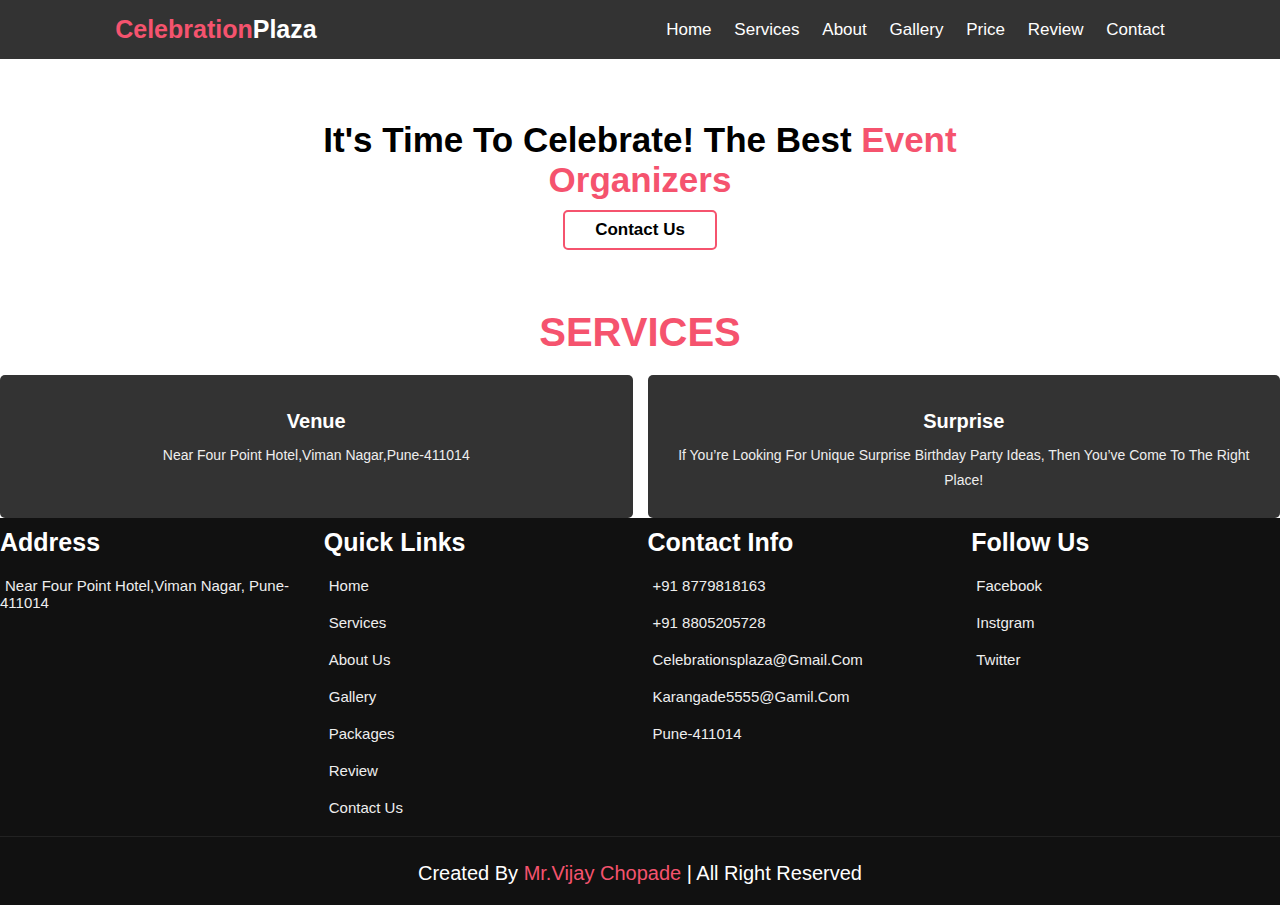
<file: index.html>
<!DOCTYPE html>
<html lang="en">
<head>
    <meta charset="UTF-8">
    <meta http-equiv="X-UA-Compatible" content="IE=edge">
    <meta name="viewport" content="width=device-width, initial-scale=1.0">
    <title> Celebrations Plaza</title>
    <link rel="stylesheet" href="./css/index.css">
    <link rel="stylesheet" href="https://cdnjs.cloudflare.com/ajax/libs/font-awesome/6.2.1/css/all.min.css" integrity="sha512-MV7K8+y+gLIBoVD59lQIYicR65iaqukzvf/nwasF0nqhPay5w/9lJmVM2hMDcnK1OnMGCdVK+iQrJ7lzPJQd1w==" crossorigin="anonymous" referrerpolicy="no-referrer" />

    <link
  rel="stylesheet"
  href="https://cdn.jsdelivr.net/npm/swiper@8/swiper-bundle.min.css"
/>
    <link rel="stylesheet" href="https://cdnjs.cloudflare.com/ajax/libs/font-awesome/6.2.1/css/all.min.css" integrity="sha512-MV7K8+y+gLIBoVD59lQIYicR65iaqukzvf/nwasF0nqhPay5w/9lJmVM2hMDcnK1OnMGCdVK+iQrJ7lzPJQd1w==" crossorigin="anonymous" referrerpolicy="no-referrer" />
</head>
<body>
<!-- headers seaction start -->
<header class="header">
<a href="#" class="logo"><span>Celebration</span>Plaza</a>
    <nav class="navbar">
    <a href="#home">Home</a>
    <a href="#service">Services</a>
    <a href="#about">About</a>
    <a href="#gallery">Gallery</a>
    <a href="#price">price</a>
    <a href="#review">Review</a>
    <a href="#contact">Contact</a>
</nav>
<div id="menu-bars" class="fas fa-bars"></div>

</header>
<!-- header seaction end -->

<!-- home seaction start -->
<section class="home" id="home">
    <div class="content">

        <h3>It's Time To Celebrate! The Best <span>Event organizers</span></h3>
        <a href="tel:-8779818163" class="btn">Contact Us</a>
    </div>
<!-- <div class=" swiper home-slider">
    <div class="swiper-wrapper">
        
       
       
        <div class="swiper-slide"><img src="./img/122 (7).jpg" alt="" srcset=""></div>
        <div class="swiper-slide"><img src="./img/122 (8).jpg" alt="" srcset=""></div>
        <div class="swiper-slide"><img src="./img/122 (3).jpg" alt="" srcset=""></div>
        <div class="swiper-slide"><img src="./img/122 (4).jpg" alt="" srcset=""></div>
        <div class="swiper-slide"><img src="./img/122 (5).jpg" alt="" srcset=""></div>

    </div>
</div> -->

</section>
<!-- home seaction start -->  

<!-- services section start -->
<section class="service" id="service">
    <h1 class="heading"><span>Services</span></h1>
    <div class="box-container">

        <div class="box">
            <i class="fas fa-map-marker-alt"></i>
            <h3>Venue </h3>
            <p>Near Four Point Hotel,Viman Nagar,Pune-411014</p>
        </div>

        <div class="box">
            <i class="fa-regular fa-face-surprise"></i>
            <h3>Surprise</h3>
            <p>If you’re looking for unique surprise birthday party ideas, then you’ve come to the right place!</p>
        </div>  
        <!-- <div class="box">
            <i class="fas fa-music"></i>
            <h3>Music Zone</h3>
            <p>Romantic vibes,Falling in love,Relaxing Mood,Emotional feelings,Soundscapes,Moment worth a kiss</p>
        </div> -->
           
        <!-- <div class="box">
            <i class="fas fa-utensils"></i>
            <h3>Foods And Drinks</h3>
            <p>Candle light dinner, Lunch, Cold drinks and Mocktails</p>
        </div> -->
<!-- 
        <div class="box">
            <i class="fas fa-photo-video"></i>
            <h3>Photos And Videos</h3>
            <p>Capture the your memory and moment with surrounding themes, Save your golden memories</p>
        </div> -->

        <!-- <div class="box">
            <i class=" fas fa-regular fa-cake-candles"></i>
            <h3> Celebration's </h3>
            <p> Birthdays, Anniversarys, Valentine's, Proposals</p>
        </div> -->

        <!-- <div class="box">
            <i class="fa-solid fa-gift"></i>
            <h3>Cakes & Gifts </h3>
            <p>Cake is a answer to all celebrations. Couple gifts and cakes, Including of your package </p>
        </div> -->

        <!-- <div class="box">
            <i class=" fas fa-regular fa-cake-candles"></i>
            <h3>Annivarsary Celebration </h3>
            <p>This Is WonderFul Place for your ANNIVERSARY In Celebration Plaza</p>
        </div> -->

        

    </div>
</section>

<!-- services section end -->



<!-- about section start -->
<!-- <section class="about" id="about">
    <h1 class="heading"><span>About Us</span></h1>

    <div class="row">
        <div class="image">
            <img src="./img/123 (2).jpg" alt="" srcset="">
        </div>
        <div class="content">
            <h3>DON'T CANCEL YOUR EVENT</h3>
            <p>You Just Have Finalised Your Celebration Date, We Provide All Services Including Venue To Everything.</p>
            <p>special celebration for you </p>
            <a href="tel:-8779818163" class="btn">Contact Us</a>
        </div>
    </div>
</section> -->

<!-- about section end -->

<!-- gallery secation start -->

<!-- <section class="gallery" id="gallery">

    <h1 class="heading"> <span>Gallery</span></h1>
    <div class="box-container">

        <div class="box">
            <img src="./img/122 (1).jpg" alt="" srcset="">
            <h3 class="title"> Photos and Events</h3>
            <div class="icons">
                <a href="#box" class="fas fa-heart"></a>
                <a href="#box" class="fas fa-share"></a>
                <a href="#box" class="fas fa-eye"></a>
            </div>
        </div>

        <div class="box">
            <img src="./img/123 (1).jpg" alt="" srcset="">
            <h3 class="title"> Photos and Events</h3>
            <div class="icons">
                <a href="#box" class="fas fa-heart"></a>
                <a href="#box" class="fas fa-share"></a>
                <a href="#box" class="fas fa-eye"></a>
            </div>
        </div>

        <div class="box">
            <img src="./img/122 (3).jpg" alt="" srcset="">
            <h3 class="title"> Photos and Events</h3>
            <div class="icons">
                <a href="#box" class="fas fa-heart"></a>
                <a href="#box" class="fas fa-share"></a>
                <a href="#box" class="fas fa-eye"></a>
            </div>
        </div>

        <div class="box">
            <img src="./img/122 (4).jpg" alt="" srcset="">
            <h3 class="title"> Photos and Events</h3>
            <div class="icons">
                <a href="#box" class="fas fa-heart"></a>
                <a href="#box" class="fas fa-share"></a>
                <a href="#box" class="fas fa-eye"></a>
            </div>
        </div>

        <div class="box">
            <img src="./img/122 (5).jpg" alt="" srcset="">
            <h3 class="title"> Photos and Events</h3>
            <div class="icons">
                <a href="#box" class="fas fa-heart"></a>
                <a href="#box" class="fas fa-share"></a>
                <a href="#box" class="fas fa-eye"></a>
            </div>
        </div>

        <div class="box">
            <img src="./img/122 (6).jpg" alt="" srcset="">
            <h3 class="title"> Photos and Events</h3>
            <div class="icons">
                <a href="#box" class="fas fa-heart"></a>
                <a href="#box" class="fas fa-share"></a>
                <a href="#box" class="fas fa-eye"></a>
            </div>
        </div>

        <div class="box">
            <img src="./img/122 (7).jpg" alt="" srcset="">
            <h3 class="title"> Photos and Events</h3>
            <div class="icons">
                <a href="#box" class="fas fa-heart"></a>
                <a href="#box" class="fas fa-share"></a>
                <a href="#box" class="fas fa-eye"></a>
            </div>
        </div>

        <div class="box">
            <img src="./img/123 (2).jpg" alt="" srcset="">
            <h3 class="title"> Photos and Events</h3>
            <div class="icons">
                <a href="#box" class="fas fa-heart"></a>
                <a href="#box" class="fas fa-share"></a>
                <a href="#box" class="fas fa-eye"></a>
            </div>
        </div>

        <div class="box">
            <img src="./img/122 (9).jpg" alt="" srcset="">
            <h3 class="title"> Photos and Events</h3>
            <div class="icons">
                <a href="#box" class="fas fa-heart"></a>
                <a href="#box" class="fas fa-share"></a>
                <a href="#box" class="fas fa-eye"></a>
            </div>
        </div>

        <div class="box">
            <img src="./img/123 (3).jpg" alt="" srcset="">
            <h3 class="title"> Photos and Events</h3>
            <div class="icons">
                <a href="#box" class="fas fa-heart"></a>
                <a href="#box" class="fas fa-share"></a>
                <a href="#box" class="fas fa-eye"></a>
            </div>
        </div>

        <div class="box">
            <img src="./img/123 (4).jpg" alt="" srcset="">
            <h3 class="title"> Photos and Events</h3>
            <div class="icons">
                <a href="#box" class="fas fa-heart"></a>
                <a href="#box" class="fas fa-share"></a>
                <a href="#box" class="fas fa-eye"></a>
            </div>
        </div>

        <div class="box">
            <img src="./img/123 (5).jpg" alt="" srcset="">
            <h3 class="title"> Photos and Events</h3>
            <div class="icons">
                <a href="#box" class="fas fa-heart"></a>
                <a href="#box" class="fas fa-share"></a>
                <a href="#box" class="fas fa-eye"></a>
            </div>
        </div>


        <div class="box">
            <img src="./img/123 (9).jpg" alt="" srcset="">
            <h3 class="title"> Photos and Events</h3>
            <div class="icons">
                <a href="#box" class="fas fa-heart"></a>
                <a href="#box" class="fas fa-share"></a>
                <a href="#box" class="fas fa-eye"></a>
            </div>
        </div>
        <div class="box">
            <img src="./img/123 (8).jpg" alt="" srcset="">
            <h3 class="title"> Photos and Events</h3>
            <div class="icons">
                <a href="#box" class="fas fa-heart"></a>
                <a href="#box" class="fas fa-share"></a>
                <a href="#box" class="fas fa-eye"></a>
            </div>
        </div>
        <div class="box">
            <img src="./img/123 (7).jpg" alt="" srcset="">
            <h3 class="title"> Photos and Events</h3>
            <div class="icons">
                <a href="#box" class="fas fa-heart"></a>
                <a href="#box" class="fas fa-share"></a>
                <a href="#box" class="fas fa-eye"></a>
            </div>
        </div>
        <div class="box">
            <img src="./img/123 (10).jpg" alt="" srcset="">
            <h3 class="title"> Photos and Events</h3>
            <div class="icons">
                <a href="#box" class="fas fa-heart"></a>
                <a href="#box" class="fas fa-share"></a>
                <a href="#box" class="fas fa-eye"></a>
            </div>
        </div>
    </div>
</section> -->

<!-- gallery secation end -->


<!-- price secation start -->
<!-- <section class="price" id="price">
<h1 class="heading"> <span>Packages</span></h1>
<div class="box-container">
    
<div class="box">
<h3 class="title">Medium</h3>
<h3 class="amount">2499/-</h3> -->
<!-- <ul>
    <li><i class="fas fa-check"></i>Venue</li>
    <li><i class="fas fa-check"></i>Decoraction</li>
    <li><i class="fas fa-check"></i>Music Zone</li>

</ul> -->
<!-- <a href="./img/124 (4).png" class="btn btn-white">Check Out</a>
</div>

<div class="box">
    <h3 class="title">Silver</h3>
    <h3 class="amount">3499/-</h3> -->
    <!-- <ul>
        <li><i class="fas fa-check"></i>Full Services</li>
        <li><i class="fas fa-check"></i>Decoraction</li>
        <li><i class="fas fa-check"></i>Music And Photos</li>
        <li><i class="fas fa-check"></i>Food And Drinks</li>
        <li><i class="fas fa-check"></i>Invitation Card</li>
    </ul> -->
    <!-- <a href="./img/124 (1).png" class="btn btn-white">Check Out</a>
    </div>

    <div class="box">
        <h3 class="title">Golden</h3>
        <h3 class="amount">4499/-</h3> -->
        <!-- <ul>
            <li><i class="fas fa-check"></i>Full Services</li>
            <li><i class="fas fa-check"></i>Decoraction</li>
            <li><i class="fas fa-check"></i>Music Zone</li>
    
        </ul> -->
        <!-- <a href="./img/124 (2).png" class="btn btn-white">Check Out</a>
        </div>
      

            <div class="box">
                <h3 class="title">Premium</h3>
                <h3 class="amount">5499/-</h3>
                 <ul>
                    <li><i class="fas fa-check"></i>Full Services</li>
                    <li><i class="fas fa-check"></i>Decoraction</li>
                    <li><i class="fas fa-check"></i>Music And Photos</li>
                    <li><i class="fas fa-check"></i>Food And Drinks</li>
                    <li><i class="fas fa-check"></i>Invitation Card</li>
                </ul> 
                <a href="./img/124 (3).png" class="btn btn-white">Check Out</a>
                </div>


</div>
</section>
 price secation end -->

<!-- review section start 
<section class="review" id="review">
<h1 class="heading"><span>Review</span></h1>

<div class="review-slider swiper-container">
    <div class="swiper-wrapper">

        <div class="swiper-slide box">
            <i class="fas fa-quote-right"></i>
            <div class="user">
                <img src="./img/129.jpg" alt="" srcset="">
                <div class="user-info">
                    <h3>Muskan Sayyad</h3>
                    <span>Happy Clients</span>
                </div>
            </div>
            <p>Very good work. Creative ideas and awesome themes for all type of function. I love all your designs and ideas. Thank you for your service.
                my good memories i cant forget.all is ok, my partner very happy to my surprise those are all credit to celebration plaza.

            </p>
        </div>

        <div class="swiper-slide box">
            <i class="fas fa-quote-right"></i>
            <div class="user">
                <img src="./img/126.jpg" alt="" srcset="">
                <div class="user-info">
                    <h3>Nitin Surve</h3>
                    <span>Happy Clients</span>
                </div>
            </div>
            <p>Bestt event designers!They are just unique with there concepts!They provide us with the best as they can. Loved there work.
                good decoration,i love it.i again come for my wife birthday
            </p>
        </div>

        <div class="swiper-slide box">
            <i class="fas fa-quote-right"></i>
            <div class="user">
                <img src="./img/127.jpg" alt="" srcset="">
                <div class="user-info">
                    <h3>Neha Khot</h3>
                    <span>Happy Clients</span>
                </div>
            </div>
            <p>These guys are amazing , they give you wonderful decor , unique themes. It was an awesome experience. They deliver what they promise. For a trouble free and superb event go for them 🔥

            </p>
        </div>

        <div class="swiper-slide box">
            <i class="fas fa-quote-right"></i>
            <div class="user">
                <img src="./img/128.jpg" alt="" srcset="">
                <div class="user-info">
                    <h3>Vijay Rathod</h3>
                    <span>Happy Clients</span>
                </div>
            </div>
            <p>Great Decoration!!And The Best Thing is it does spectacular decorations at reasonable rate!! For Birthdays and Annivarsary And Small Celebrations Also looks wonderfull. The Workers hard Work Makes The Celebration More attractive and guys it's extremely worth it!! 

            </p>
        </div>

    </div>

</div>

</section> -->

<!-- review section end -->

<!-- contact seaction start -->

<!-- <section class="contact" id="contact">
    <h1 class="heading"><span>Contact</span>Us</h1>

    <form action="">
        <div class="inputBox">
            <input type="text" placeholder="name">
            <input type="email" placeholder="email">
        </div>

        <div class="inputBox">
            <input type="number" placeholder="number">
            <input type="text" placeholder="subject">
        </div>
        <textarea name="" placeholder="Your Message" id="" cols="30" rows="10"></textarea>
         <input type="button" value="send Message" class="btn "> 
        <a href="mailto:celebrationsplaza@gmail.com" class="btn">Send Message</a>
    </form>
</section> -->
<!-- contact seaction end -->


<!-- footer section start -->
<section class="footer"> 
    
    <div class="box-container">

    
        <div class="box">
            <h3>Address</h3>
            <a href="#"><i class="fas fa-map-marker-alt"></i>Near Four Point Hotel,Viman Nagar,
                Pune-411014</a>
            
           
        </div>

        
        <div class="box">
            <h3>Quick Links</h3>
            <a href="#home"><i class="fas fa-arrow-right"></i>Home</a>
            <a href="#service"><i class="fas fa-arrow-right"></i>Services</a>
            <a href="#about"><i class="fas fa-arrow-right"></i>About Us</a>
            <a href="#gallery"><i class="fas fa-arrow-right"></i>Gallery</a>
            <a href="#price"><i class="fas fa-arrow-right"></i>Packages</a>
            <a href="#review"><i class="fas fa-arrow-right"></i>Review</a>
            <a href="#contact"><i class="fas fa-arrow-right"></i>Contact Us</a>

            
        </div>

        <div class="box">
            <h3>Contact Info</h3>
            <a href="tel:-8779818163"><i class="fas fa-phone"></i>+91 8779818163</a>
            <a href="tel:-8805205728"><i class="fas fa-phone"></i>+91 8805205728</a>
            <a href="mailto:-celebrationsplaza@gmail.com"><i class="fas fa-envelope"></i>celebrationsplaza@gmail.com</a>
            <a href="mailto:-karangade5555@gamil.com"><i class="fas fa-envelope"></i>karangade5555@gamil.com</a>
            <a href="#service"><i class="fas fa-map-marker-alt"></i>Pune-411014</a>
         
        </div>
        
        <div class="box">
            <h3>Follow Us</h3>
            <a href="https://www.facebook.com/login/"><i class="fab fa-facebook-f"></i>Facebook</a>
            <a href="https://www.instagram.com/celebrations__plaza_/"><i class="fab fa-instagram"></i>Instgram</a>
            <a href="#"><i class="fab fa-twitter"></i>Twitter</a>
        
            
        </div>


    </div>
    <div class="credit">Created by <span>Mr.Vijay Chopade</span> | All Right reserved</div>
</section>

<!-- footer section end -->

<!-- toggler them -->

<!-- <div class="theme-toggler">

    <div class="toggle-btn">
        <i class="fas fa-cog"></i>
    </div>
    
    <h3>Choose Color</h3>
    <div class="buttons">
        <div class="theme-btn" style="background-color: #3867d6;"></div>
            <div class="theme-btn" style="background-color: #f7b731;"></div>
                <div class="theme-btn" style="background-color: #ff0033;"></div>
                    <div class="theme-btn" style="background-color: #20bf6b;"></div>
                        <div class="theme-btn" style="background-color: #fa8231;"></div>
                            <div class="theme-btn" style="background-color: #ec3f73;"></div>

        </div>
    </div>
</div> -->

<script src="https://cdn.jsdelivr.net/npm/swiper@8/swiper-bundle.min.js"></script>
    <script src="./js/index.js"></script>
</body>
</html>
</file>
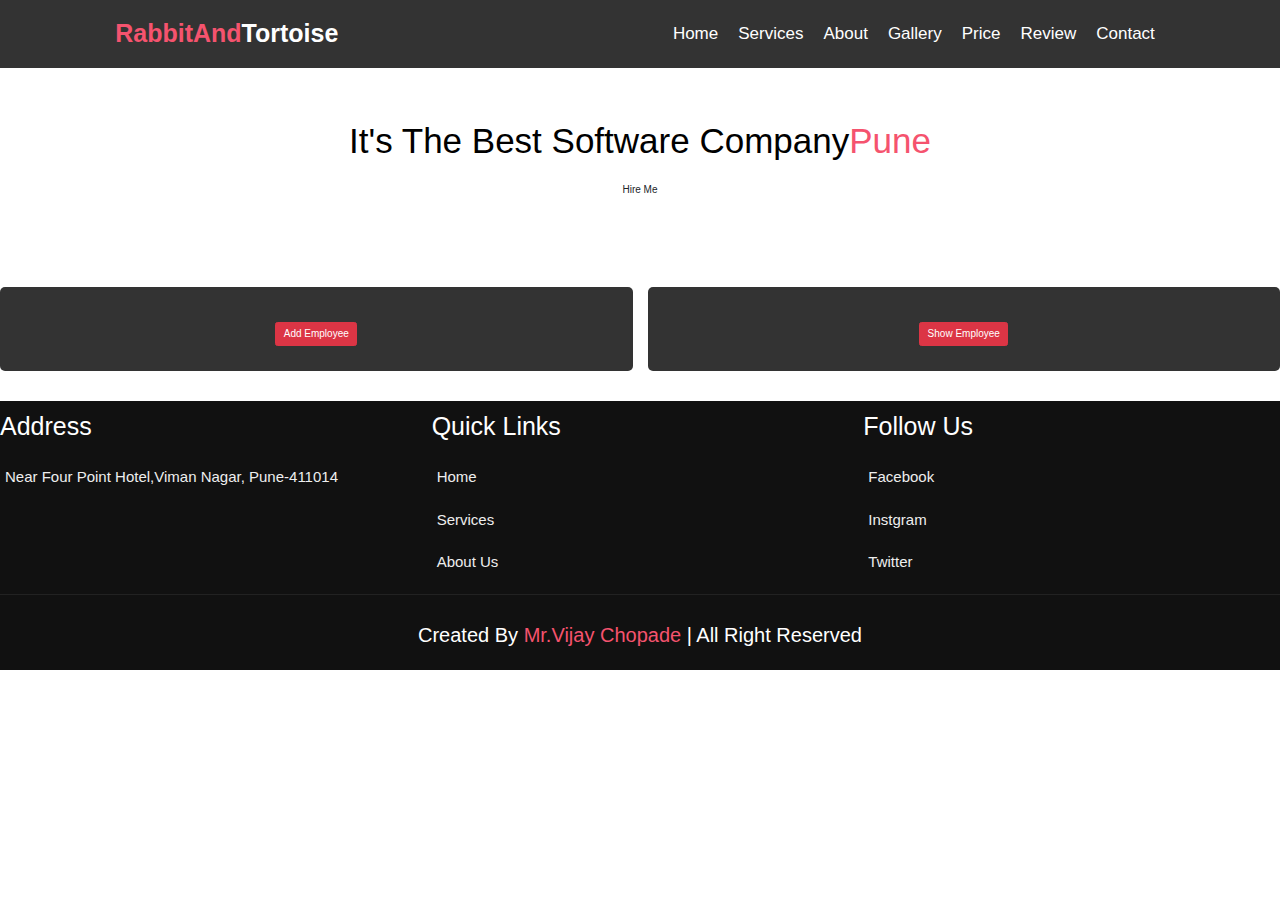
<file: index1.html>
<!DOCTYPE html>
<html lang="en">
<head>
    <meta charset="UTF-8">
    <meta http-equiv="X-UA-Compatible" content="IE=edge">
    <meta name="viewport" content="width=device-width, initial-scale=1.0">
    <title>Document</title>
    <link rel="stylesheet" href="./css/index.css">
    <link rel="stylesheet" href="https://cdnjs.cloudflare.com/ajax/libs/font-awesome/6.2.1/css/all.min.css" integrity="sha512-MV7K8+y+gLIBoVD59lQIYicR65iaqukzvf/nwasF0nqhPay5w/9lJmVM2hMDcnK1OnMGCdVK+iQrJ7lzPJQd1w==" crossorigin="anonymous" referrerpolicy="no-referrer" />

    <link rel="stylesheet" href="https://cdn.jsdelivr.net/npm/bootstrap@4.3.1/dist/css/bootstrap.min.css" integrity="sha384-ggOyR0iXCbMQv3Xipma34MD+dH/1fQ784/j6cY/iJTQUOhcWr7x9JvoRxT2MZw1T" crossorigin="anonymous">

    <link
    rel="stylesheet"
    href="https://cdn.jsdelivr.net/npm/swiper@8/swiper-bundle.min.css"
  />
      <link rel="stylesheet" href="https://cdnjs.cloudflare.com/ajax/libs/font-awesome/6.2.1/css/all.min.css" integrity="sha512-MV7K8+y+gLIBoVD59lQIYicR65iaqukzvf/nwasF0nqhPay5w/9lJmVM2hMDcnK1OnMGCdVK+iQrJ7lzPJQd1w==" crossorigin="anonymous" referrerpolicy="no-referrer" />
  </head>
</head>
<body>

    <!-- headers seaction start -->
<header class="header">
    <a href="#" class="logo"><span>RabbitAnd</span>Tortoise</a>
        <nav class="navbar">
        <a href="#home">Home</a>
        <a href="#service">Services</a>
        <a href="#about">About</a>
        <a href="#gallery">Gallery</a>
        <a href="#price">price</a>
        <a href="#review">Review</a>
        <a href="#contact">Contact</a>
    </nav>
    <div id="menu-bars" class="fas fa-bars"></div>
    
    </header>
    <!-- header seaction end -->

    <!-- home seaction start -->
<section class="home" id="home">
    <div class="content">

        <h3>It's The Best Software Company<span>Pune</span></h3>
        <a href="" class="btn">Hire Me</a>
    </div>

</section>
    

    <!-- services section start -->
<section class="service" id="service">
    <h1 class="heading"><span></span></h1>
    <div class="box-container">

        <div class="box">
          <div class="content">
          <a href=""><button class="btn btn-danger">Add Employee</button></a></div>
        </div>

        <div class="box">
            <div class="content">
                <a href=""><button class="btn btn-danger">Show Employee</button></a></div>
        </div>  

        

    </div>
</section>
<br>
<br>
    
<!-- footer section start -->
<section class="footer"> 
    
    <div class="box-container">

    
        <div class="box">
            <h3>Address</h3>
            <a href="#"><i class="fas fa-map-marker-alt"></i>Near Four Point Hotel,Viman Nagar,
                Pune-411014</a>
            
           
        </div>

        
        <div class="box">
            <h3>Quick Links</h3>
            <a href="#home"><i class="fas fa-arrow-right"></i>Home</a>
            <a href="#service"><i class="fas fa-arrow-right"></i>Services</a>
            <a href="#about"><i class="fas fa-arrow-right"></i>About Us</a>
            <!-- <a href="#gallery"><i class="fas fa-arrow-right"></i>Gallery</a>
            <a href="#price"><i class="fas fa-arrow-right"></i>Packages</a>
            <a href="#review"><i class="fas fa-arrow-right"></i>Review</a>
            <a href="#contact"><i class="fas fa-arrow-right"></i>Contact Us</a> -->

            
        </div>

        <!-- <div class="box">
            <h3>Contact Info</h3>
            <a href="tel:-8779818163"><i class="fas fa-phone"></i>+91 8779818163</a>
            <a href="tel:-8805205728"><i class="fas fa-phone"></i>+91 8805205728</a>
            <a href="mailto:-celebrationsplaza@gmail.com"><i class="fas fa-envelope"></i>celebrationsplaza@gmail.com</a>
            <a href="mailto:-karangade5555@gamil.com"><i class="fas fa-envelope"></i>karangade5555@gamil.com</a>
            <a href="#service"><i class="fas fa-map-marker-alt"></i>Pune-411014</a>
         
        </div> -->
        
        <div class="box">
            <h3>Follow Us</h3>
            <a href="#"><i class="fab fa-facebook-f"></i>Facebook</a>
            <a href="#"><i class="fab fa-instagram"></i>Instgram</a>
            <a href="#"><i class="fab fa-twitter"></i>Twitter</a>
        
            
        </div>


    </div>
    <div class="credit">Created by <span>Mr.Vijay Chopade</span> | All Right reserved</div>
</section>

<!-- footer section end -->
</body>
</html>
</file>
<file: css/index.css>
:root{
    --main-color:rgb(245, 83, 110);
}

*{
font-family: 'Nunito',sans-serif;
margin: 0;
box-sizing: border-box;
padding: 0;
outline: none;
border: none;
text-decoration: none;
text-transform: capitalize;
transition: .2s linear ;
}
html{
    font-size: 62.5%;
    overflow-x: hidden;
    scroll-padding-top: 7rem;
    scroll-behavior: smooth;

}
html::-webkit-scrollbar{
    width: 1rem;
}
html::-webkit-scrollbar-track{
    background: #444;
}
html::-webkit-scrollbar-thumb{
    background:var(--main-color);
    border-radius: 5rem;
}

body{
    background: ;

}
.section{
padding: 2rem 9%;
}

.heading{
    text-align: center;
    padding-bottom: 2rem;
    color: #fff;
    text-transform: uppercase;
    font-size: 4rem;
}
.heading span{
    color: var(--main-color);
    text-transform: uppercase;

}
.btn{
    margin-top:1rem ;
    display: inline-block;
    padding: .8rem 3rem;
    font-size: 1.7rem;
    border-radius: .5rem;
    background: transparent;
    color: black;
    cursor: pointer;
    font-weight: 600;
    border: 2px solid var(--main-color);

}
.btn-white{
    color:white;
}
.btn:hover{
    background-color: var(--main-color);
    color:white;
}
.header{
    position: fixed;
    top: 0;
    left: 0;
    right: 0;
    z-index: 10000;
    background: #333;display: flex;
    align-items: center;
    justify-content: space-between;
    padding: 1.5rem 9%;

}
.header .logo{
    font-weight: bold;
    color: #fff;
    font-size: 2.5rem;

}
.header .logo span{
    color: var(--main-color);
}
.header .navbar a{
    font-size: 1.7rem;
    color: #fff;
    margin-left: 2rem;

}
.header .navbar a:hover{
    color: var(--main-color);
}
#menu-bars{
    font-size: 3rem;
    color: #fff;
    cursor: pointer;
    display: none;
}
.home .content{
    text-align: center;
    padding-top: 6rem;
    margin: 6rem auto;
    max-width: 70rem;
}
.home .content h3{
    color: black;
    font-size: 3.5rem;
    text-transform: capitalize;
}
.home .content h3 span{
    color: var(--main-color);
    font-size: 3.5rem;
    text-transform: capitalize;
}
.home .home-slider .swiper-slide{
    overflow: hidden;
    border-radius: .5rem;
    height: 50rem;
    width: 35rem;

}

.home .home-slider .swiper-slide img{
    height: 100%;
    width: 100%;
    object-fit: cover;
}

.service .box-container{
    display: grid;
    grid-template-columns: repeat(auto-fit,minmax(27rem,1fr));
    gap: 1.5rem;

}
.service .box-container .box{
    border-radius: .5rem;
    background: #333;
    text-align: center;
    padding: 2.5rem;

}
.service .box-container .box i{
    height: 6rem;
    width: 6rem;
    line-height: 6rem;
    border-radius: 50%;
    font-size: 2.5rem;
    background: var(--main-color);
    color: #fff;

}
.service .box-container .box h3{
    font-size: 2rem;
    color: #fff;
    padding: 1rem 0;
}
.service .box-container .box p{
    font-size: 1.4rem;
    color: #eee;
    line-height: 1.8;
}
.about .row{
    display: flex;
    align-items: center;
    flex-wrap: wrap;
    gap: 1.5rem;

}
.about .row .image{
    flex: 1 1 45rem;
    padding: 1rem;
}
.about .row .image img{
    width: 100%;
    border-radius: .5rem;
    border: 1rem solid #333;

}
.about .row .content{
    flex: 1 1 45rem;
}

.about .row .content h3{
    font-size: 3.5rem;
    color: black;

}


.about .row .content p{
    font-size: 1.5rem;
    color: black;
    padding: 1rem 0;
    line-height: 2;

}
.gallery .box-container{
    display: grid;
    grid-template-columns: repeat(auto-fit,minmax(27rem,1fr));
    gap: 1.5rem;

}
.gallery .box-container .box{
    position: relative;
    border: 1rem solid #333;
    border-radius: .5rem;
    height: 25rem;
    cursor: pointer;
    overflow: hidden;

}
.gallery .box-container .box img{
    height: 100%;
    width: 100%;
    object-fit: cover;
}
.gallery .box-container .box:hover img{
    transform: scale(1.1);
    filter: grayscale();
}
.gallery .box-container .box .title{
    position: absolute;
    top: -10rem; left: 0;
    right: 0;
    background: #333;
    color: #fff;
    text-align: center;
    padding-bottom: 1rem;
    font-size: 2rem;
}
.gallery .box-container .box:hover .title{
    top: 0;

}
.gallery .box-container .box .icons{
    position: absolute;
    bottom: -10rem; left: 0;
    right: 0;
    background: #333;   
    padding-top: 1rem;
    text-align: center;

    
}
.gallery .box-container .box:hover .icons{
    bottom: 0;

}
.gallery .box-container .box .icons a{
    font-size: 2rem;
    margin: .5rem 1rem;
    color: #fff;

}
.gallery .box-container .box .icons a:hover{
    color: var(--main-color);

}
.price .box-container{

    display: grid;
    grid-template-columns: repeat(auto-fit,minmax(27rem,1fr));
    gap: 1.5rem;
} 

.price .box-container .box{
    padding: 2rem 0;
    background: #333;
    border-radius: .5rem;
    text-align: center;
}

.price .box-container .box:hover{
    transform: scale(1.03);

}
.price .box-container .box .title{
    background: var(--main-color);
    color: #fff;
    padding: 1.5rem 0;
    font-size: 2rem;
}

.price .box-container .box .amount{
    color: #fff;
    padding-top: 2rem ;
    font-size: 4rem;
}

.price .box-container .box ul{
    list-style-type: none;
    padding: 1rem 0;

}

.price .box-container .box ul li{
    font-size: 1.5rem;
    color: #eee;
    padding: 1rem 0;
    
}
.price .box-container .box ul li i{
    color: var(--main-color);
    padding-right: .5rem;
}
.review .box{
    border-radius: .5rem;
    background: #333;
    padding: 2rem;
    position: relative;
}
.review .box .fa-quote-right{
    position: absolute;
    top: 2rem;
    right: 2rem;
    color: var(--main-color);
    font-size: 6rem;
}
.review .box .user{
    display: flex;
    align-items: center;
    padding-bottom: 1rem;

}
.review .box .user img{
    height: 7rem;
    width: 7rem;
    border-radius: 50%;
    object-fit: cover;
}
.review .box .user h3{
    font-size: 2rem;
    color: #fff;

}
.review .box .user span{
    font-size: 1.5rem;
    color: #eee;
}
.review .box p{
    line-height: 2;
    color: #eee;
    padding: 5rem 0;
    font-size: 1.6rem;
}
.review .heading{
    text-align: center;
}
.contact form{
    max-width: 70rem;
    margin: 1rem auto;
    text-align: center;


}
.contact form .inputBox{
    display: flex;
    justify-content: space-between;
    flex-wrap: wrap;

}
.contact form .inputBox input,
.contact form textarea{
    width: 100%;
    background: #333;
    border-radius: .5rem;
    padding: 1rem;
    margin: .7rem 0;
    font-size: 1.5rem;
    color: #fff;
    text-transform: none;

}
.contact form .inputBox input,
.contact form textarea::placeholder{
    color: #fff;
    text-transform: capitalize;
}
.contact form .inputBox input,
.contact form textarea:focus{
    background: #444;
}
.contact form .inputBox input{
    width: 100%;
}
.contact form textarea{
    resize: none;
}
.footer{
    background: #111;

}
.footer .box-container{

    display: grid;
    grid-template-columns: repeat(auto-fit,minmax(27rem,1fr));
    gap: 1.5rem;
} 
.footer .box-container .box h3{
    font-size: 2.5rem;
    padding: 1rem 0;
    color: #fff;


}
.footer .box-container .box a
{
    display: block;
    font-size: 1.5rem;
    padding: 1rem 0;
    color: #eee;
    
}
.footer .box-container .box a i{
    padding-right: .5rem;
    color: var(--main-color);

}
.footer .box-container .box a:hover i{
    padding-right: 1.5rem;
    color: #fff;

}

.footer .credit{
    text-align: center;
    border-top:.1rem solid #222 ;
    color: #fff;
    padding: 2rem;
    padding-top:2.5rem ;
    margin-top: 1rem;
    font-size: 2rem;
}
 .footer .credit span{
    color: var(--main-color);
 }

.theme-toggler{
    position: fixed;
    top: 10rem;
    right: -20rem;
    background: #333;
    z-index: 1000;
    width: 20rem;
    text-align: center;
}
.theme-toggler.active{
    right: 0;

}
.theme-toggler h3{
    color: #fff;
    padding: 1rem 0;
    font-size: 2rem;


}
.theme-toggler .buttons{
    display: flex;
    justify-content: center;
    flex-wrap: wrap;
    gap: 1rem;
    padding: 1rem;

}
.theme-toggler .buttons .theme-btn{
    height: 5rem ;
    width: 5rem;
    border-radius: 50%;cursor: pointer;
}
.theme-toggler .toggle-btn{
    position: absolute;
    top: 0;
    left: -5.9rem;
    padding: 1.3rem 1.5rem;
    background: #333;
    cursor: pointer;

}
.theme-toggler .toggle-btn i{
    color: #ffff;
    font-size: 3rem;
    animation: spin 4s linear infinite;
    
} 
@keyframes spin{
    0%{
        transform: rotate(360deg);
    }
}

















/* media queries */
@media(max-width:991px){
    html{
        font-size: 55%;
    }

    .header{
        padding: 1.5rem 2rem;
    }
    section{
        padding: 2rem;
    }
}

@media(max-width:768px){

    #menu-bars{
        display: initial;

    }
    .header .navbar{
        position: absolute;
        top: 100%;
        left: 0;
        right: 0;
        border-top: .1rem solid #222;
        background: #333;
        clip-path: polygon(0 0,100% 0,100% 0,0 0);
    }
    .fa-times{
        transform: rotate(180deg);
    }
    .header .navbar.active{
        clip-path: polygon(0 0,100% 0,100% 100%,0 100%);
    }
    .header .navbar a{
        display: flex;
        background: #222;
        border-radius: .5rem;
        padding: 1.3rem;
        margin: 1.3rem;
        font-size: 2.5rem;
    }
    .home .content h3{
        font-size: 4rem;
    }
    .contact form .inputBox input{
        width: 100%;
    }
}

@media(max-width:450px){
    html{
        font-size: 50%;
    }
    .home .home-slider .swiper-slide{
        width: 27rem;
    }

   
}
</file>
